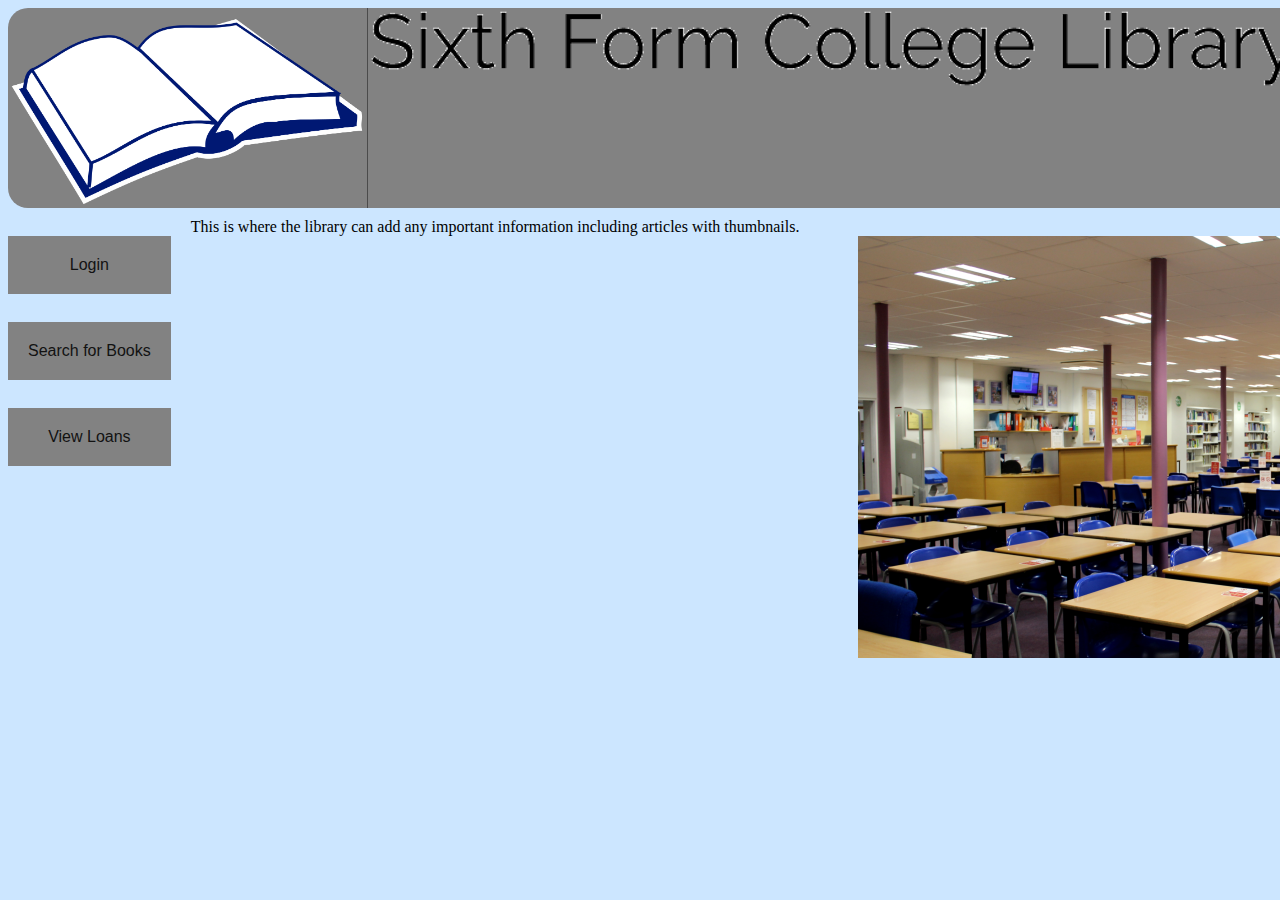
<file: resources/client/index.html>
<!DOCTYPE html>
<html lang="en">
  <head>
    <title>Home Page</title>
    <link rel="icon" href="favicon.ico" type="image/x-icon">
    <link rel="stylesheet" type="text/css" href="css/styles.css">
    <script src="js/js.cookie.js"></script>
    <script src="js/index.js"></script>
    <script src="js/login.js"></script>
  </head>

  <body onload="pageLoad()">
    <div id="content">
    <!-- titleLogo -->
    <div class="header">

        <div class="titleLogoContainer">
          <a href="index.html"><img id="titleLogo" src="img/libraryLogo.png" alt="bookLogo"></a>
        </div>

        <div class="websiteName">
            <img src="img/websitename.PNG" id="websiteName" alt="Sixth Form College Library">
        </div>

        <div id="loginStatus">

          <div id="logoutButton">
            <form id="logout">
              <input type="submit" value="Logout">
            </form>
          </div>
          <h3 id="loginMessage">Please login to continue</h3>
        </div>

    </div>

    <!-- Navigation Bar -->
    <div class="topOfPage">
        <div class="options">
            <br><a href="login.html">Login</a>
            <br><a href="search.html">Search for Books</a>
            <br><a href="loans.html">View Loans</a>
        </div>

        <div class="pageContents">
            This is where the library can add any important information including articles with thumbnails.
        </div>

        <div class="images">
            <img id="libraryImage" src="img/library.jpg" alt="libraryImage">
        </div>
    </div>

    <!-- Library image -->

    </div>

    <script>
      const logoutForm = document.querySelector("form#logout");   
      logoutForm.addEventListener("submit", logout);
  </script>
  </body>
</html>
</file>
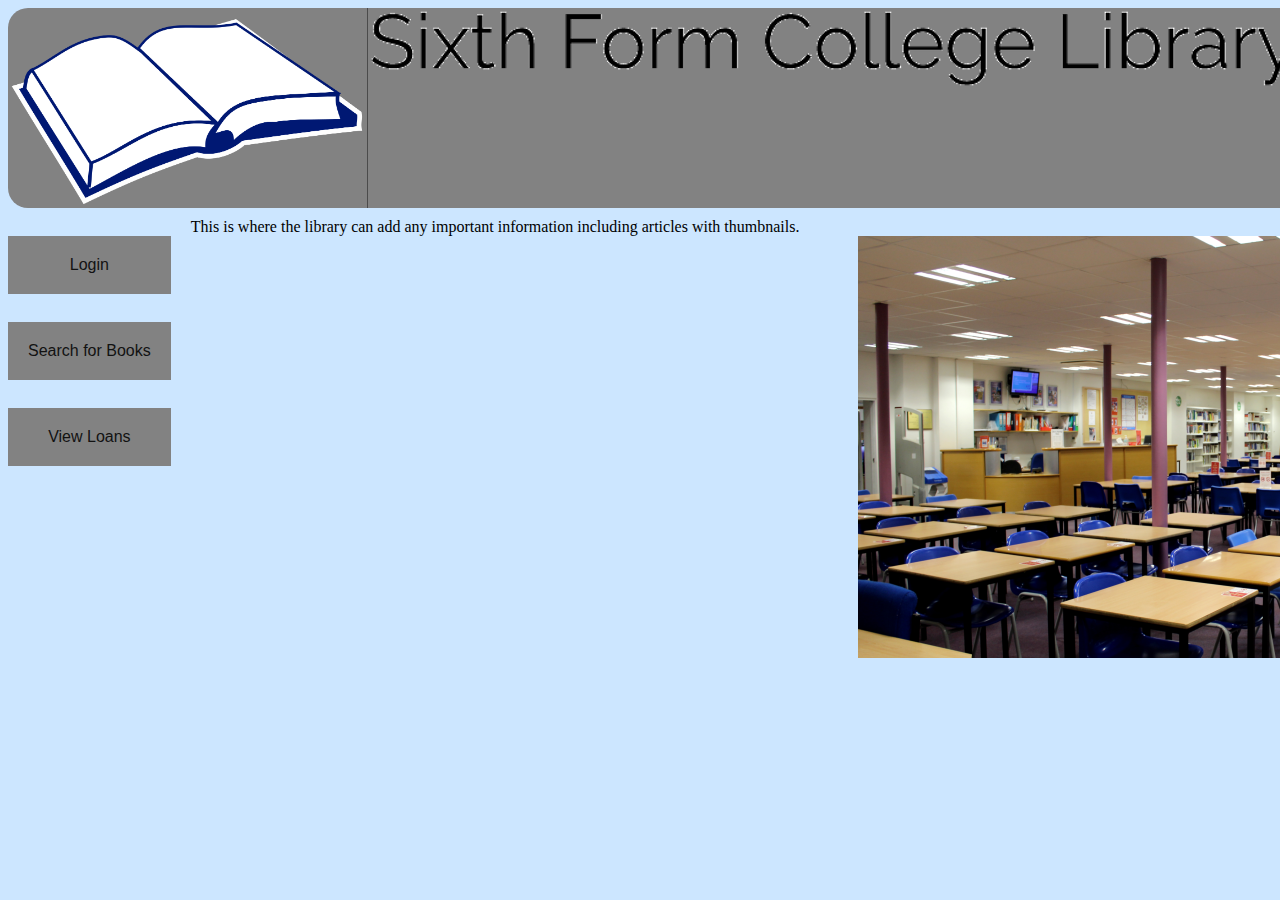
<file: target/classes/client/index.html>
<!DOCTYPE html>
<html lang="en">
  <head>
    <title>Home Page</title>
    <link rel="icon" href="favicon.ico" type="image/x-icon">
    <link rel="stylesheet" type="text/css" href="css/styles.css">
    <script src="js/js.cookie.js"></script>
    <script src="js/index.js"></script>
    <script src="js/login.js"></script>
  </head>

  <body onload="pageLoad()">
    <div id="content">
    <!-- titleLogo -->
    <div class="header">

        <div class="titleLogoContainer">
          <a href="index.html"><img id="titleLogo" src="img/libraryLogo.png" alt="bookLogo"></a>
        </div>

        <div class="websiteName">
            <img src="img/websitename.PNG" id="websiteName" alt="Sixth Form College Library">
        </div>

        <div id="loginStatus">
          <form id="logout">
            <input type="submit" value="Logout">
          </form>
        </div>

    </div>

    <!-- Navigation Bar -->
    <div class="topOfPage">
        <div class="options">
            <br><a href="login.html">Login</a>
            <br><a href="search.html">Search for Books</a>
            <br><a href="loans.html">View Loans</a>
        </div>

        <div class="pageContents">
            This is where the library can add any important information including articles with thumbnails.
        </div>

        <div class="images">
            <img id="libraryImage" src="img/library.jpg" alt="libraryImage">
        </div>
    </div>

    <!-- Library image -->

    </div>

    <script>
      const logoutForm = document.querySelector("form#logout");   
      logoutForm.addEventListener("submit", logout);
  </script>
  </body>
</html>
</file>
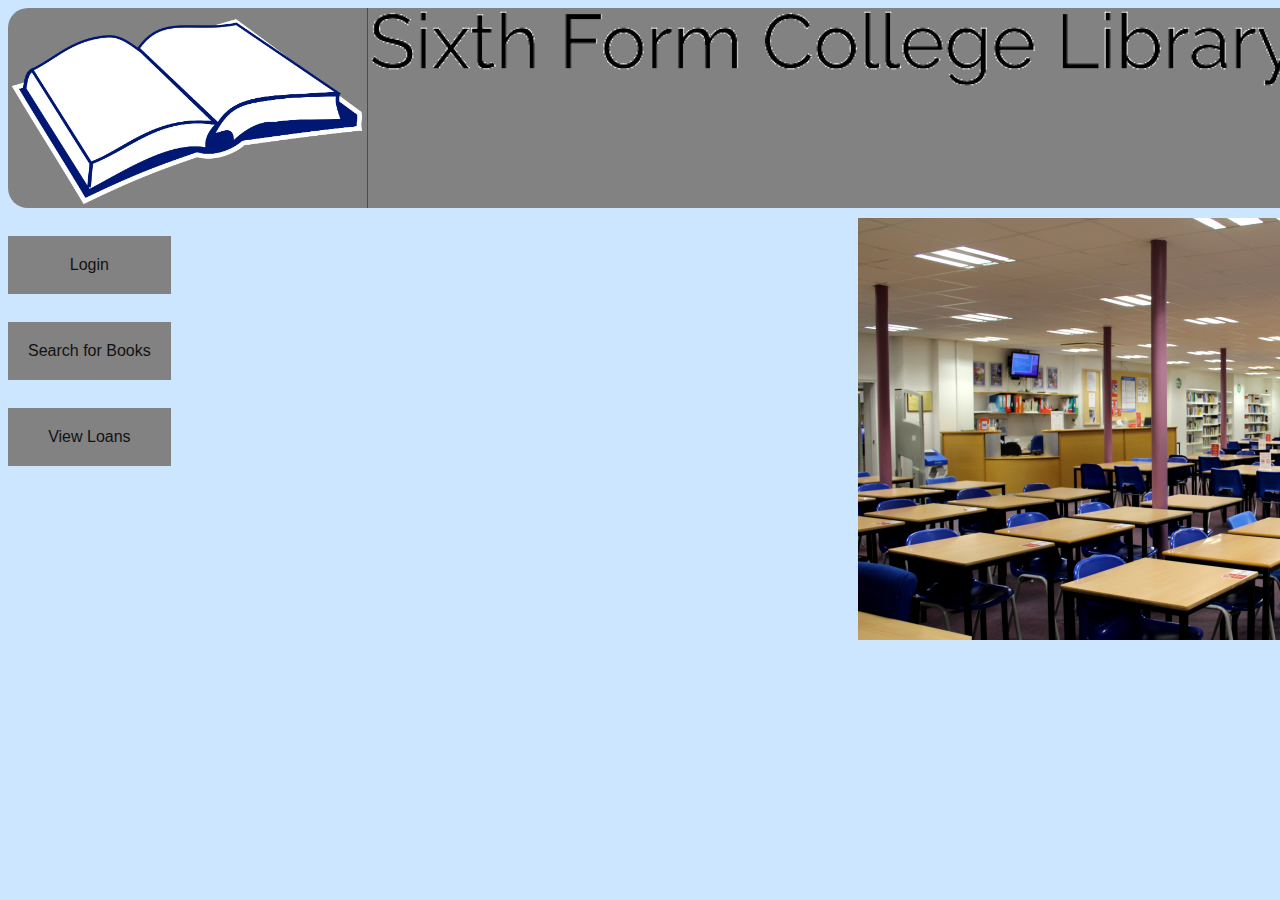
<file: resources/client/login.html>
<!DOCTYPE html>

<html lang="en">
    <!-- head tag with links to supporting code -->
    <head>
        <title>Login Page</title>
        <link rel="stylesheet" type="text/css" href="css/styles.css">
        <script src="js/js.cookie.js"></script>
        <script src="js/login.js"></script>
    </head>



<!-- body -->
    <body>
        <div id="content">
        <!-- header code with website logo and login status etc. -->
        <div class="header">
            <div class="titleLogoContainer">
                <a href="index.html"><img id="titleLogo" src="img/libraryLogo.png" alt="titleLogo"></a>
            </div>

            <div class="websiteName">
                <img src="img/websitename.PNG" id="websiteName" alt="Sixth Form College Library">
            </div>

            <div class="loginCredentials">
                <form id="loginForm">
                    <label for="username">Username:</label><br>
                    <input type="text" name="username" id="username"><br>
                    <label for="password">Password:<br></label>
                    <input type="text" name="password" id="password"><br>
                    <input type="submit" value="Submit" id="submit">
                </form>
            </div>

        </div>
        <!--  -->

        <!-- Navigation div -->
        <div class="topOfPage">

            <div class="options">
                <br><a href="login.html">Login</a>
                <br><a href="search.html">Search for Books</a>
                <br><a href="loans.html">View Loans</a>
            </div>

            <div class="images">
                <img alt="libraryImage" id="libraryImage" src="img/library.jpg">
            </div>
        </div>
        <!--  -->
        </div>

        <script>
            const loginForm = document.querySelector("form#loginForm");
            loginForm.addEventListener("submit", login);
        </script>
    </body>
</html>
</file>
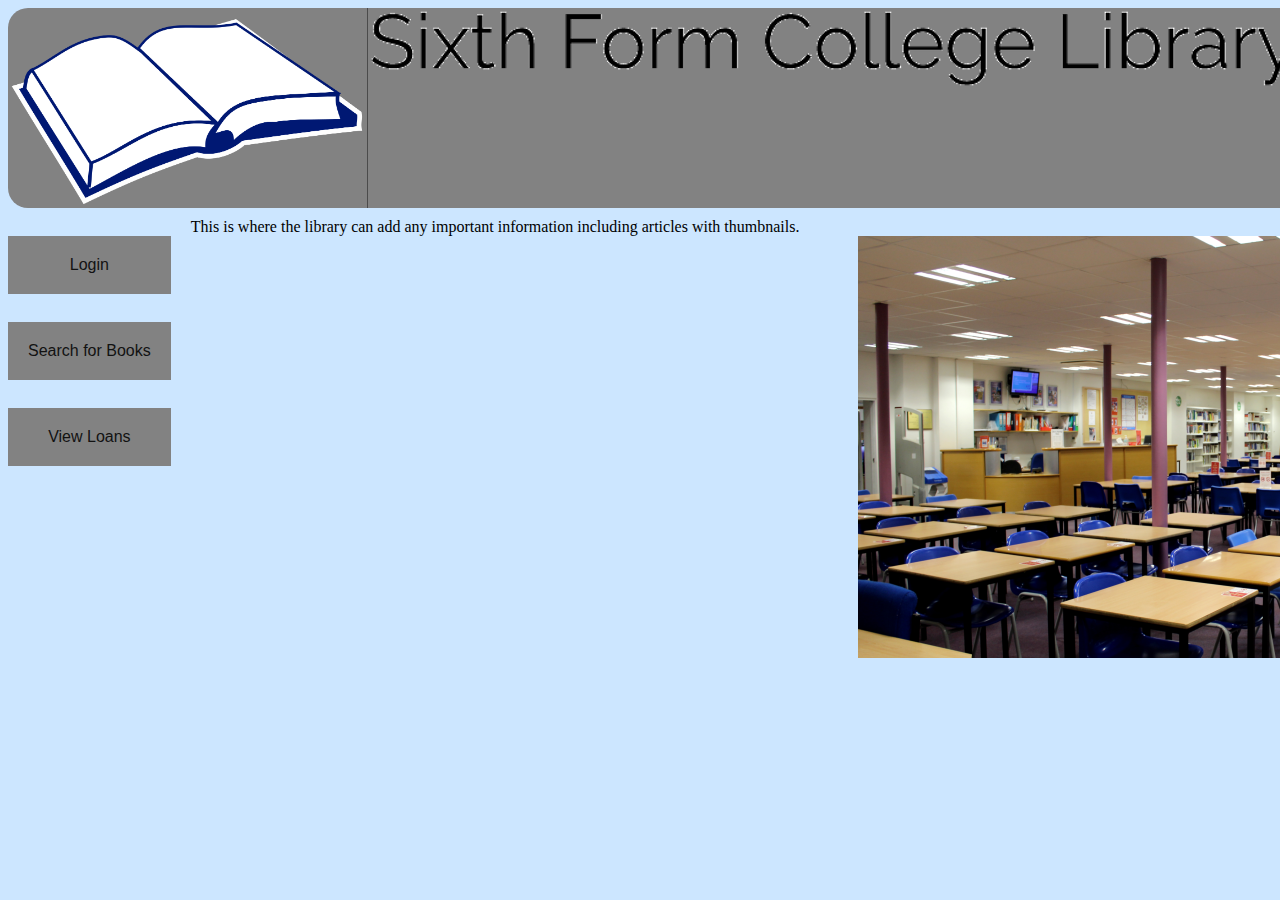
<file: resources/client/search.html>
<!DOCTYPE html>
<html lang="en">
  <head>
    <title>Search</title>
    <link rel="icon" href="favicon.ico" type="image/x-icon">
    <link rel="stylesheet" type="text/css" href="css/styles.css">
    <script src="js/js.cookie.js"></script>
    <script src="js/index.js"></script>
    <script src="js/login.js"></script>
  </head>

  <body onload="pageLoad()">
    <div id="content">
    <!-- titleLogo -->
    <div class="header">

        <div class="titleLogoContainer">
          <a href="index.html"><img id="titleLogo" src="img/libraryLogo.png" alt="bookLogo"></a>
        </div>

        <div class="websiteName">
            <img src="img/websitename.PNG" id="websiteName" alt="Sixth Form College Library">
        </div>

        <div id="loginStatus">
          <form id="logout">
            <input type="submit" value="Logout">
          </form>
        </div>

    </div>

    <!-- Navigation Bar -->
    <div class="topOfPage">
        <div class="options">
            <br><a href="login.html">Login</a>
            <br><a href="search.html">Search for Books</a>
            <br><a href="loans.html">View Loans</a>
        </div>

        <div class="pageContents">
            This is where the library can add any important information including articles with thumbnails.
        </div>

        <div class="images">
            <img id="libraryImage" src="img/library.jpg" alt="libraryImage">
        </div>
    </div>

    <!-- Library image -->

    </div>

    <script>
      const logoutForm = document.querySelector("form#logout");   
      logoutForm.addEventListener("submit", logout);
  </script>
  </body>
</html>
</file>
<file: resources/client/css/styles.css>
h1{
  font-family: "Roboto", serif;
  text-align: center;
}

body{
  background-color: #cce6ff;
  min-width: 1600px;
}

a{
    font-family: "Century Gothic",sans-serif;
    color: #121212;
    text-decoration: none;
}

input [type=text]{
}

.header{
  background-color: #828282;
  border-color: #900C3F;
  margin-bottom: 10px;
  border-radius: 20px;
  height: 200px;
  width: 100%;
}

.titleLogoContainer{
    height: 200px;
    float: left;
    border-right-color: #4b4b4b;
    border-right-width: thin;
    border-right-style: solid;
}

.images{
    float: right;
    max-height: 100%;
    object-fit: cover;
}

.options{
  list-style-type: none;
  text-align: center;
  float: left;
  margin-right: 20px;
}

.options a{
    display: block;
    background-color: #828282;
    padding: 20px;
    margin-bottom: 10px;
}

.loginCredentials{
    padding: 10px;
    margin-left: 20px;
    float:right;
}

.websiteName{
    float: left;
    height: 100%;
}

.options a:hover{
    background-color: #ccccff;
}
#titleLogo{
    max-height: 100%;
}

#libraryImage{
    max-height: 100%;
}

#loginStatus{
  float:right;
  padding: 20px;
  border-top-right-radius: inherit;
}

#websiteName{
}
</file>
<file: target/classes/client/css/styles.css>
h1{
  font-family: "Roboto", serif;
  text-align: center;
}

body{
  background-color: #cce6ff;
  min-width: 1600px;
}

a{
    font-family: "Century Gothic",sans-serif;
    color: #121212;
    text-decoration: none;
}

input [type=text]{
}

.header{
  background-color: #828282;
  border-color: #900C3F;
  margin-bottom: 10px;
  border-radius: 20px;
  height: 200px;
  width: 100%;
}

.titleLogoContainer{
    height: 200px;
    float: left;
    border-right-color: #4b4b4b;
    border-right-width: thin;
    border-right-style: solid;
}

.images{
    float: right;
    max-height: 100%;
    object-fit: cover;
}

.options{
  list-style-type: none;
  text-align: center;
  float: left;
  margin-right: 20px;
}

.options a{
    display: block;
    background-color: #828282;
    padding: 20px;
    margin-bottom: 10px;
}

.loginCredentials{
    padding: 10px;
    margin-left: 20px;
    float:right;
}

.websiteName{
    float: left;
    height: 100%;
}

.options a:hover{
    background-color: #ccccff;
}
#titleLogo{
    max-height: 100%;
}

#libraryImage{
    max-height: 100%;
}

#loginStatus{
  float:right;
  padding: 20px;
  border-top-right-radius: inherit;
}

#websiteName{
}
</file>
